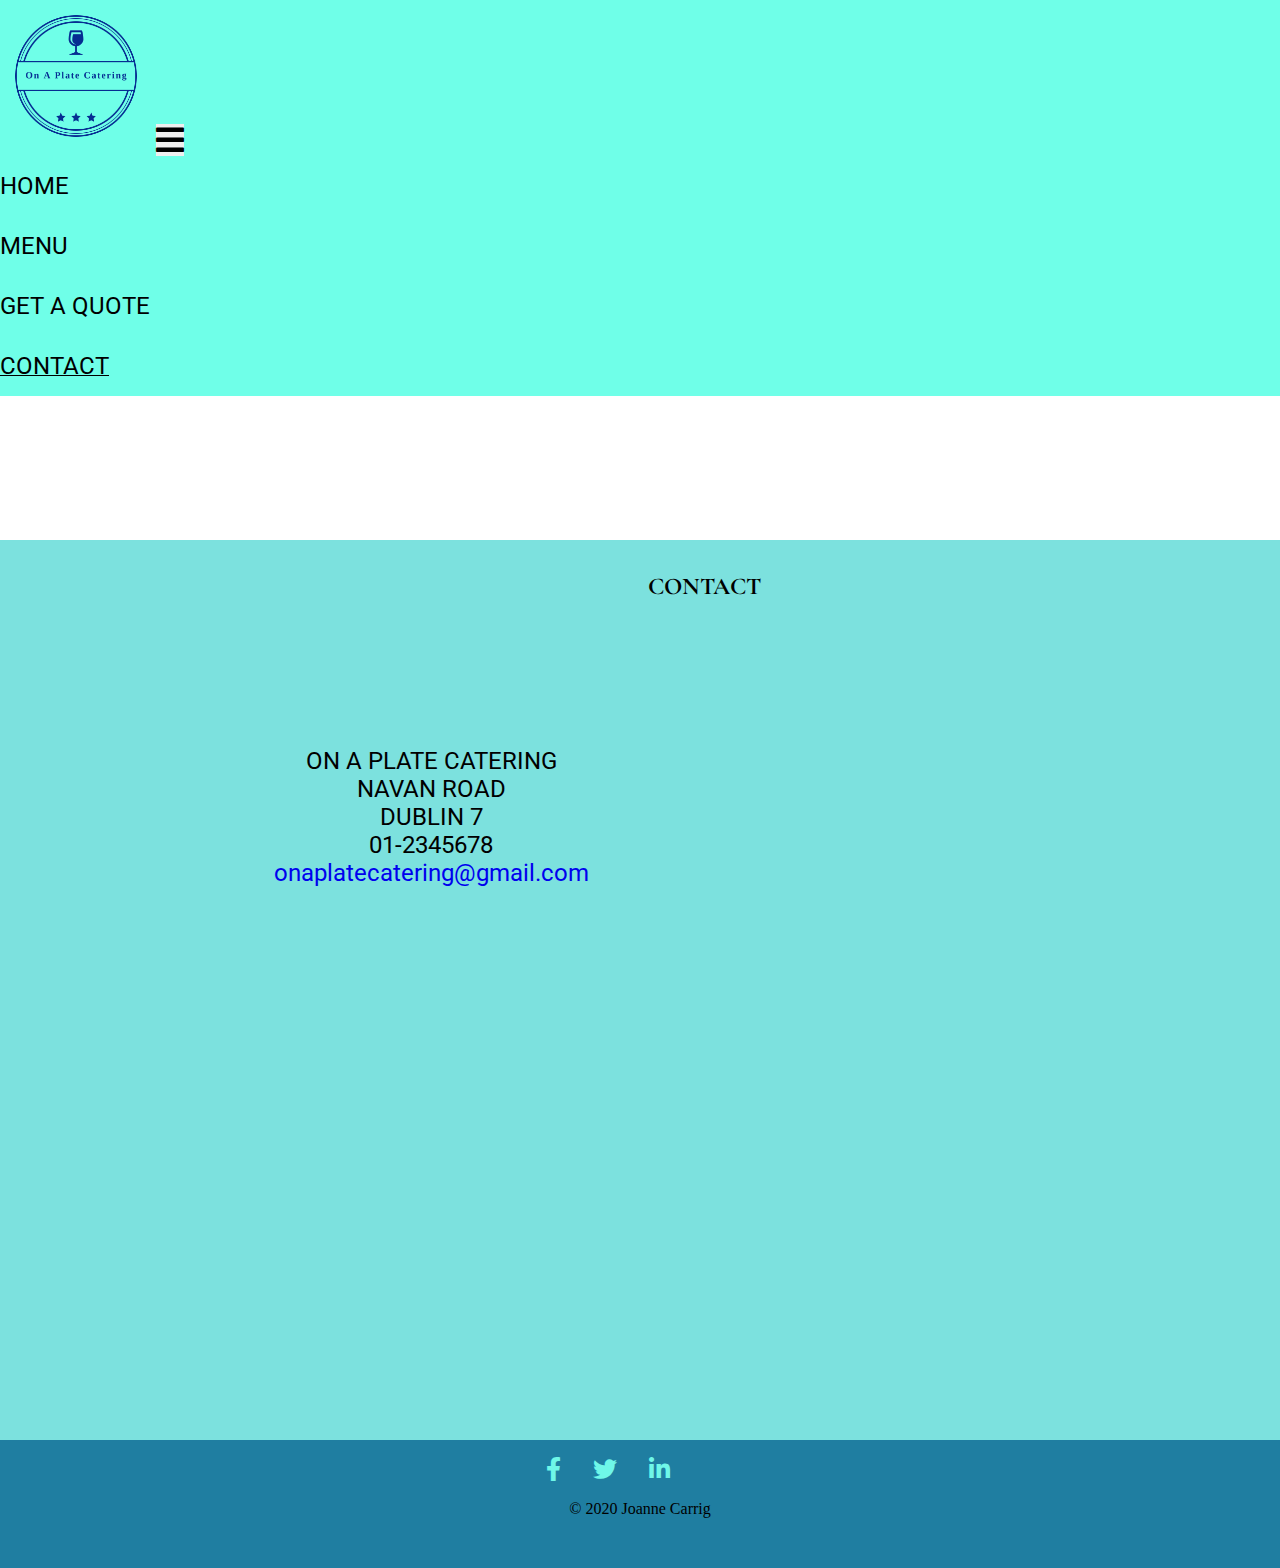
<file: contact.html>
<!DOCTYPE html>
<html lang="en">
  <head>
    <meta charset="UTF-8" />
    <meta name="viewport" content="width=device-width, initial-scale=1.0" />
    <title>On a Plate</title>
    <link rel="stylesheet" href="assets/style/style.css" />
    <!-- Bootstrap framework CDN-->
    <link
      href="https://cdn.jsdelivr.net/npm/bootstrap@5.0.0-beta1/dist/css/bootstrap.min.css"
      rel="stylesheet"
      integrity="sha384-giJF6kkoqNQ00vy+HMDP7azOuL0xtbfIcaT9wjKHr8RbDVddVHyTfAAsrekwKmP1"
      crossorigin="anonymous"
    />
    <!-- FontAwesome CDN-->
    <link
      rel="stylesheet"
      href="https://cdnjs.cloudflare.com/ajax/libs/font-awesome/5.10.2/css/all.min.css "
    />
  </head>
  <body>
    <header class="header">
      <!--- Credit to Bootstrap for Navbar - customisation has been made using bootstrap classes -->
      <nav class="navbar navbar-expand-lg fixed-top navbar-custom">
        <a class="navbar-brand" href="index.html"
          ><img
            class="header-image"
            src="assets/images/logo.png"
            alt="logo image"
        /></a>

        <button
          class="navbar-toggler"
          type="button"
          data-toggle="collapse"
          data-target="#navbarToggler"
          aria-controls="navbarToggler"
          aria-expanded="false"
          aria-label="Toggle navigation"
        >
          <span class="navbar-toggler-icon"><i class="fas fa-bars"></i></span>
        </button>

        <div class="collapse navbar-collapse" id="navbarToggler">
          <ul class="navbar-nav nav-fill w-100">
            <li class="nav-item uppercase">
              <a class="nav-link" href="index.html">Home </a>
            </li>

            <li class="nav-item uppercase">
              <a class="nav-link" href="menu.html">Menu</a>
            </li>
            <li class="nav-item uppercase">
              <a class="nav-link" href="quote.html">Get a Quote</a>
            </li>
            <li class="nav-item uppercase active">
              <a class="nav-link" href="contact.html"
                >Contact <span class="sr-only">(current)</span></a
              >
            </li>
          </ul>
        </div>
      </nav>
    </header>

    <section class="contact-details-section">
      <h2 class="uppercase fontCormorantGaramond bold contact-heading">Contact</h2>
      <div class="contact">
        <div class="address">
          <p class="uppercase fontRoboto">
            On A Plate Catering <br />
            Navan Road <br />Dublin 7
          </p>
          <p class="uppercase fontRoboto">01-2345678</p>
          <a href="mailto:onaplatecatering@gmail.com?subject=website contact" class="fontRoboto">onaplatecatering@gmail.com</a>
        </div>
        <div id="location-map">
          <div>
            <iframe
              src="https://maps.google.com/maps?q=Navan%20Road,%20Dublin%207&t=&z=13&ie=UTF8&iwloc=&output=embed"
            ></iframe
            ><a href="https://www.maps.ie/route-planner.htm"></a>
          </div>
        </div>
      </div>
    </section>

    <footer>
      <ul class="footer-list">
        <li class="footer-list-item">
          <a href="https://www.facebook.com/" target="_blank" rel="noopener"
            ><i class="fab fa-facebook-f"></i
          ></a>
        </li>
        <li class="footer-list-item">
          <a href="https://twitter.com/?lang=en" target="_blank" rel="noopener"
            ><i class="fab fa-twitter"></i
          ></a>
        </li>
        <li class="footer-list-item">
          <a href="https://ie.linkedin.com/" target="_blank" rel="noopener"
            ><i class="fab fa-linkedin-in"></i
          ></a>
        </li>
      </ul>
      <p class="copyright-text">© 2020 Joanne Carrig</p>
    </footer>

    <script
      src="https://code.jquery.com/jquery-3.3.1.slim.min.js"
      integrity="sha384-q8i/X+965DzO0rT7abK41JStQIAqVgRVzpbzo5smXKp4YfRvH+8abtTE1Pi6jizo"
      crossorigin="anonymous"
    ></script>
    <script
      src="https://cdnjs.cloudflare.com/ajax/libs/popper.js/1.14.3/umd/popper.min.js"
      integrity="sha384-ZMP7rVo3mIykV+2+9J3UJ46jBk0WLaUAdn689aCwoqbBJiSnjAK/l8WvCWPIPm49"
      crossorigin="anonymous"
    ></script>
    <script
      src="https://stackpath.bootstrapcdn.com/bootstrap/4.1.3/js/bootstrap.min.js"
      integrity="sha384-ChfqqxuZUCnJSK3+MXmPNIyE6ZbWh2IMqE241rYiqJxyMiZ6OW/JmZQ5stwEULTy"
      crossorigin="anonymous"
    ></script>
  </body>
</html>
</file>
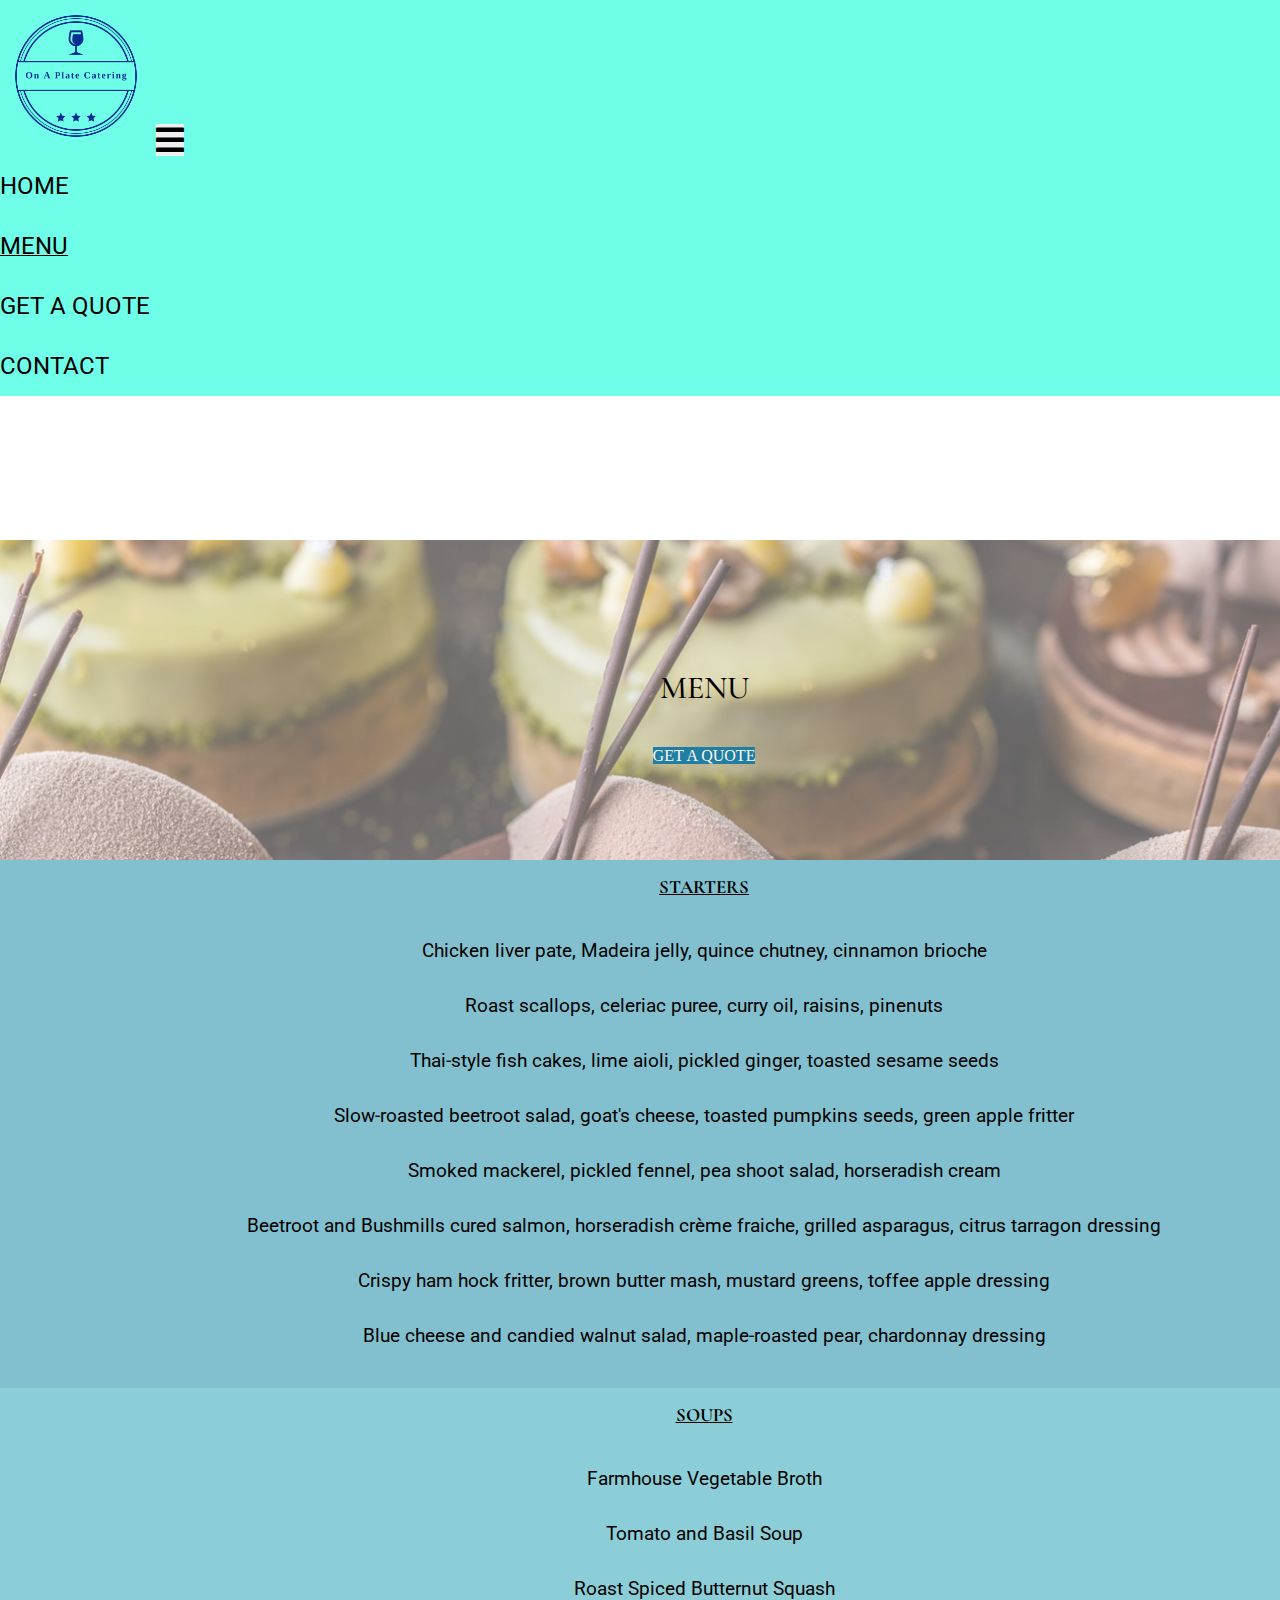
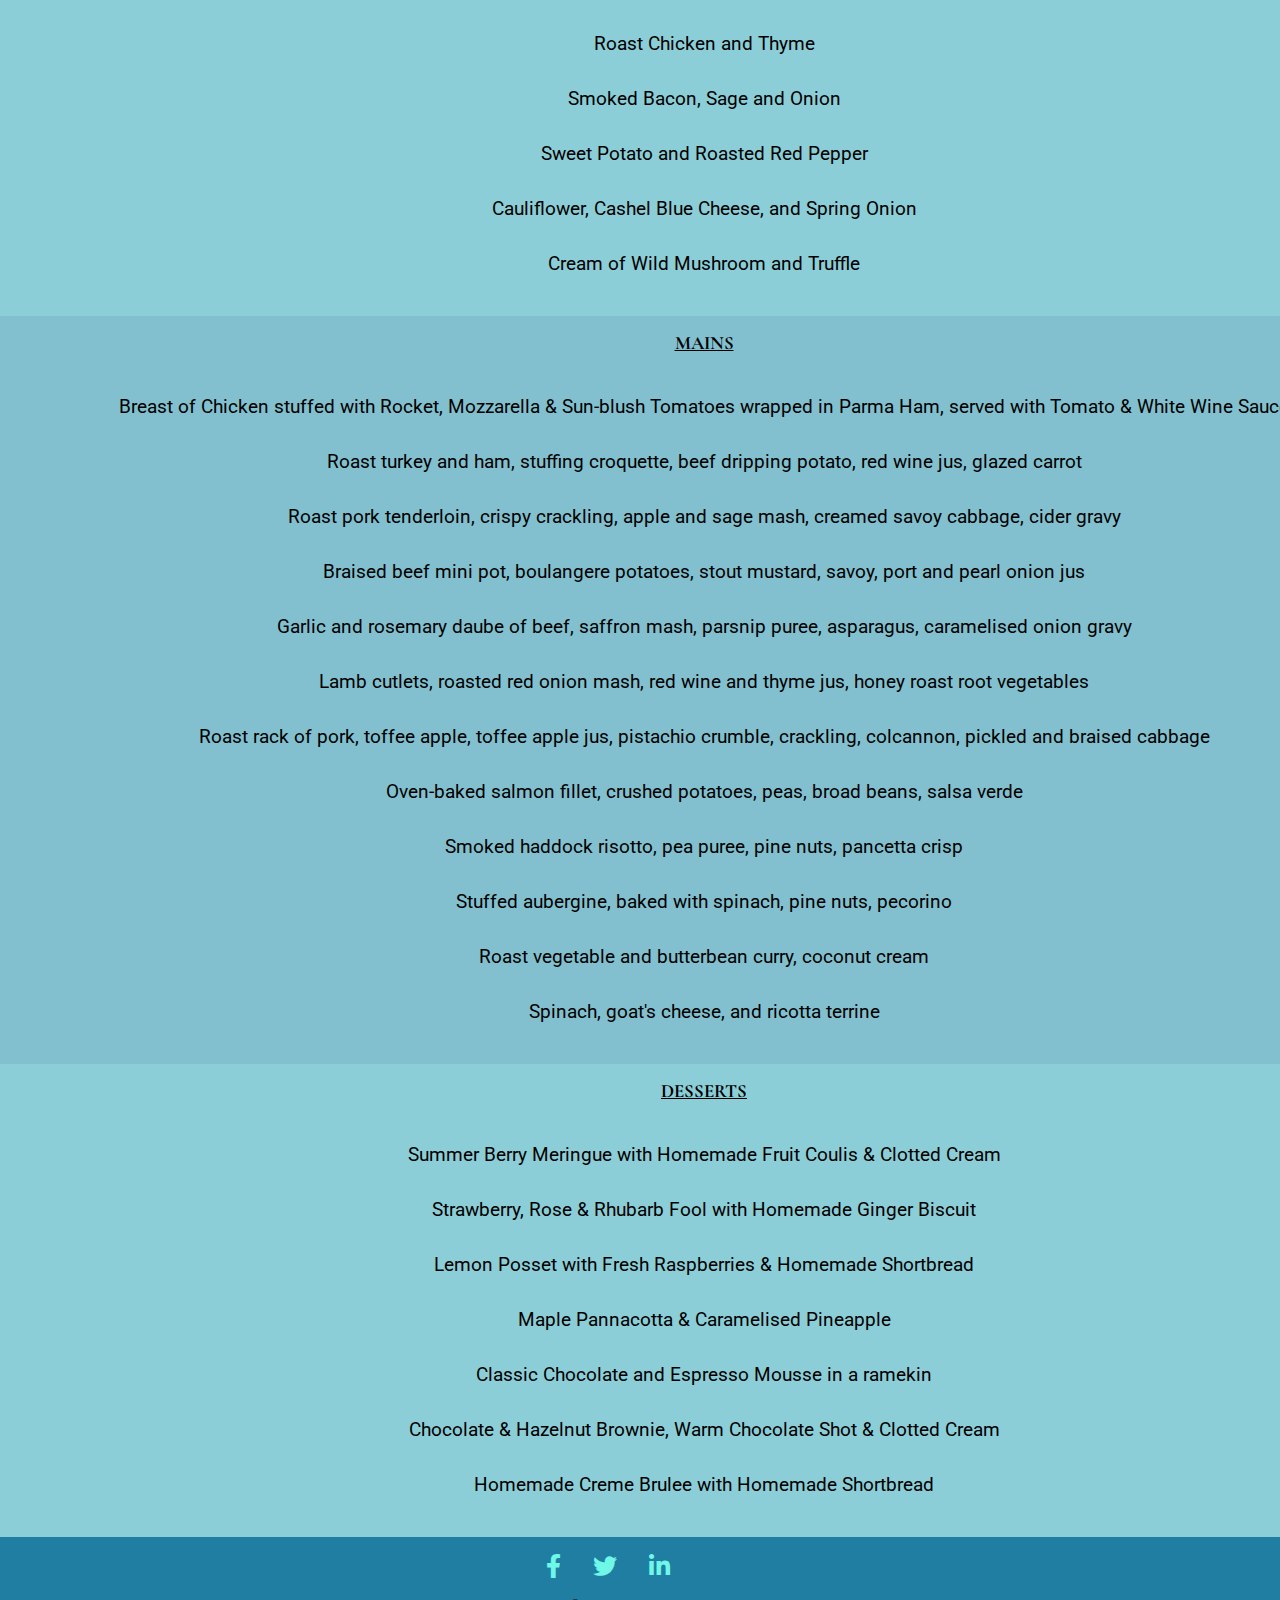
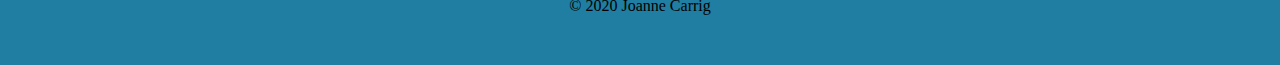
<file: menu.html>
<!DOCTYPE html>
<html lang="en">
  <head>
    <meta charset="UTF-8" />
    <meta name="viewport" content="width=device-width, initial-scale=1.0" />
    <title>On a Plate</title>
    <link rel="stylesheet" href="assets/style/style.css" />
    <!-- Bootstrap framework CDN-->
    <link
      href="https://cdn.jsdelivr.net/npm/bootstrap@5.0.0-beta1/dist/css/bootstrap.min.css"
      rel="stylesheet"
      integrity="sha384-giJF6kkoqNQ00vy+HMDP7azOuL0xtbfIcaT9wjKHr8RbDVddVHyTfAAsrekwKmP1"
      crossorigin="anonymous"
    />
    <!-- FontAwesome CDN-->
    <link
      rel="stylesheet"
      href="https://cdnjs.cloudflare.com/ajax/libs/font-awesome/5.10.2/css/all.min.css "
    />
  </head>
  <body>
    <header class="header">
      <!--- Credit to Bootstrap for Navbar - customisation has been made using bootstrap classes -->
      <nav class="navbar navbar-expand-lg fixed-top navbar-custom">
        <a class="navbar-brand" href="index.html"
          ><img
            class="header-image"
            src="assets/images/logo.png"
            alt="logo image"
        /></a>

        <button
          class="navbar-toggler"
          type="button"
          data-toggle="collapse"
          data-target="#navbarToggler"
          aria-controls="navbarToggler"
          aria-expanded="false"
          aria-label="Toggle navigation"
        >
          <span class="navbar-toggler-icon"><i class="fas fa-bars"></i></span>
        </button>

        <div class="collapse navbar-collapse" id="navbarToggler">
          <ul class="navbar-nav nav-fill w-100">
            <li class="nav-item uppercase">
              <a class="nav-link" href="index.html">Home </a>
            </li>

            <li class="nav-item active uppercase">
              <a class="nav-link" href="menu.html"
                >Menu <span class="sr-only">(current)</span></a
              >
            </li>
            <li class="nav-item uppercase">
              <a class="nav-link" href="quote.html">Get a Quote</a>
            </li>
            <li class="nav-item uppercase">
              <a class="nav-link" href="contact.html">Contact</a>
            </li>
          </ul>
        </div>
      </nav>
    </header>

    <section id="menu-section-hero-image">
      <h1 class="uppercase fontCormorantGaramond bold">Menu</h1>
      <div class="align-center">
        <a href="quote.html" class="btn btn-success uppercase" role="button"
          >Get a quote</a
        >
      </div>
    </section>

    <section class="the-menu starters-color">
      <h3
        class="uppercase section-heading fontCormorantGaramond align-center underline"
        id="starter"
      >
        Starters
      </h3>
      <ul class="menu-item fontRoboto align-center text-size">
        <li>
          Chicken liver pate, Madeira jelly, quince chutney, cinnamon brioche
        </li>
        <li>Roast scallops, celeriac puree, curry oil, raisins, pinenuts</li>
        <li>
          Thai-style fish cakes, lime aioli, pickled ginger, toasted sesame
          seeds
        </li>
        <li>
          Slow-roasted beetroot salad, goat's cheese, toasted pumpkins seeds,
          green apple fritter
        </li>
        <li>
          Smoked mackerel, pickled fennel, pea shoot salad, horseradish cream
        </li>
        <li>
          Beetroot and Bushmills cured salmon, horseradish crème fraiche,
          grilled asparagus, citrus tarragon dressing
        </li>
        <li>
          Crispy ham hock fritter, brown butter mash, mustard greens, toffee
          apple dressing
        </li>
        <li>
          Blue cheese and candied walnut salad, maple-roasted pear, chardonnay
          dressing
        </li>
      </ul>
    </section>

    <section class="the-menu soups-color">
      <h3 class="uppercase section-heading fontCormorantGaramond underline" id="soup">Soups</h3>
      <ul class="menu-item fontRoboto align-center text-size">
        <li>Farmhouse Vegetable Broth</li>
        <li>Tomato and Basil Soup</li>
        <li>Roast Spiced Butternut Squash</li>
        <li>Roast Chicken and Thyme</li>
        <li>Smoked Bacon, Sage and Onion</li>
        <li>Sweet Potato and Roasted Red Pepper</li>
        <li>Cauliflower, Cashel Blue Cheese, and Spring Onion</li>
        <li>Cream of Wild Mushroom and Truffle</li>
      </ul>
    </section>

    <section class="the-menu mains-color">
      <h3
        class="uppercase section-heading fontCormorantGaramond align-center underline"
        id="main"
      >
        Mains
      </h3>
      <ul class="menu-item fontRoboto align-center text-size">
        <li>
          Breast of Chicken stuffed with Rocket, Mozzarella & Sun-blush Tomatoes
          wrapped in Parma Ham, served with Tomato & White Wine Sauce
        </li>
        <li>
          Roast turkey and ham, stuffing croquette, beef dripping potato, red
          wine jus, glazed carrot
        </li>
        <li>
          Roast pork tenderloin, crispy crackling, apple and sage mash, creamed
          savoy cabbage, cider gravy
        </li>
        <li>
          Braised beef mini pot, boulangere potatoes, stout mustard, savoy, port
          and pearl onion jus
        </li>
        <li>
          Garlic and rosemary daube of beef, saffron mash, parsnip puree,
          asparagus, caramelised onion gravy
        </li>
        <li>
          Lamb cutlets, roasted red onion mash, red wine and thyme jus, honey
          roast root vegetables
        </li>
        <li>
          Roast rack of pork, toffee apple, toffee apple jus, pistachio crumble,
          crackling, colcannon, pickled and braised cabbage
        </li>
        <li>
          Oven-baked salmon fillet, crushed potatoes, peas, broad beans, salsa
          verde
        </li>
        <li>Smoked haddock risotto, pea puree, pine nuts, pancetta crisp</li>
        <li>Stuffed aubergine, baked with spinach, pine nuts, pecorino</li>
        <li>Roast vegetable and butterbean curry, coconut cream</li>
        <li>Spinach, goat's cheese, and ricotta terrine</li>
      </ul>
    </section>

    <section class="the-menu dessert-color">
      <h3
        class="uppercase section-heading fontCormorantGaramond align-center underline"
        id="dessert"
      >
        Desserts
      </h3>
      <ul class="menu-item fontRoboto align-center text-size">
        <li>
          Summer Berry Meringue with Homemade Fruit Coulis & Clotted Cream
        </li>
        <li>Strawberry, Rose & Rhubarb Fool with Homemade Ginger Biscuit</li>
        <li>Lemon Posset with Fresh Raspberries & Homemade Shortbread</li>
        <li>Maple Pannacotta & Caramelised Pineapple</li>
        <li>Classic Chocolate and Espresso Mousse in a ramekin</li>
        <li>
          Chocolate & Hazelnut Brownie, Warm Chocolate Shot & Clotted Cream
        </li>
        <li>Homemade Creme Brulee with Homemade Shortbread</li>
      </ul>
    </section>

    <footer>
      <ul class="footer-list">
        <li class="footer-list-item">
          <a href="https://www.facebook.com/" target="_blank" rel="noopener"
            ><i class="fab fa-facebook-f"></i
          ></a>
        </li>
        <li class="footer-list-item">
          <a href="https://twitter.com/?lang=en" target="_blank" rel="noopener"
            ><i class="fab fa-twitter"></i
          ></a>
        </li>
        <li class="footer-list-item">
          <a href="https://ie.linkedin.com/" target="_blank" rel="noopener"
            ><i class="fab fa-linkedin-in"></i
          ></a>
        </li>
      </ul>
      <p class="copyright-text">© 2020 Joanne Carrig</p>
    </footer>

    <script
      src="https://code.jquery.com/jquery-3.3.1.slim.min.js"
      integrity="sha384-q8i/X+965DzO0rT7abK41JStQIAqVgRVzpbzo5smXKp4YfRvH+8abtTE1Pi6jizo"
      crossorigin="anonymous"
    ></script>
    <script
      src="https://cdnjs.cloudflare.com/ajax/libs/popper.js/1.14.3/umd/popper.min.js"
      integrity="sha384-ZMP7rVo3mIykV+2+9J3UJ46jBk0WLaUAdn689aCwoqbBJiSnjAK/l8WvCWPIPm49"
      crossorigin="anonymous"
    ></script>
    <script
      src="https://stackpath.bootstrapcdn.com/bootstrap/4.1.3/js/bootstrap.min.js"
      integrity="sha384-ChfqqxuZUCnJSK3+MXmPNIyE6ZbWh2IMqE241rYiqJxyMiZ6OW/JmZQ5stwEULTy"
      crossorigin="anonymous"
    ></script>
  </body>
</html>
</file>
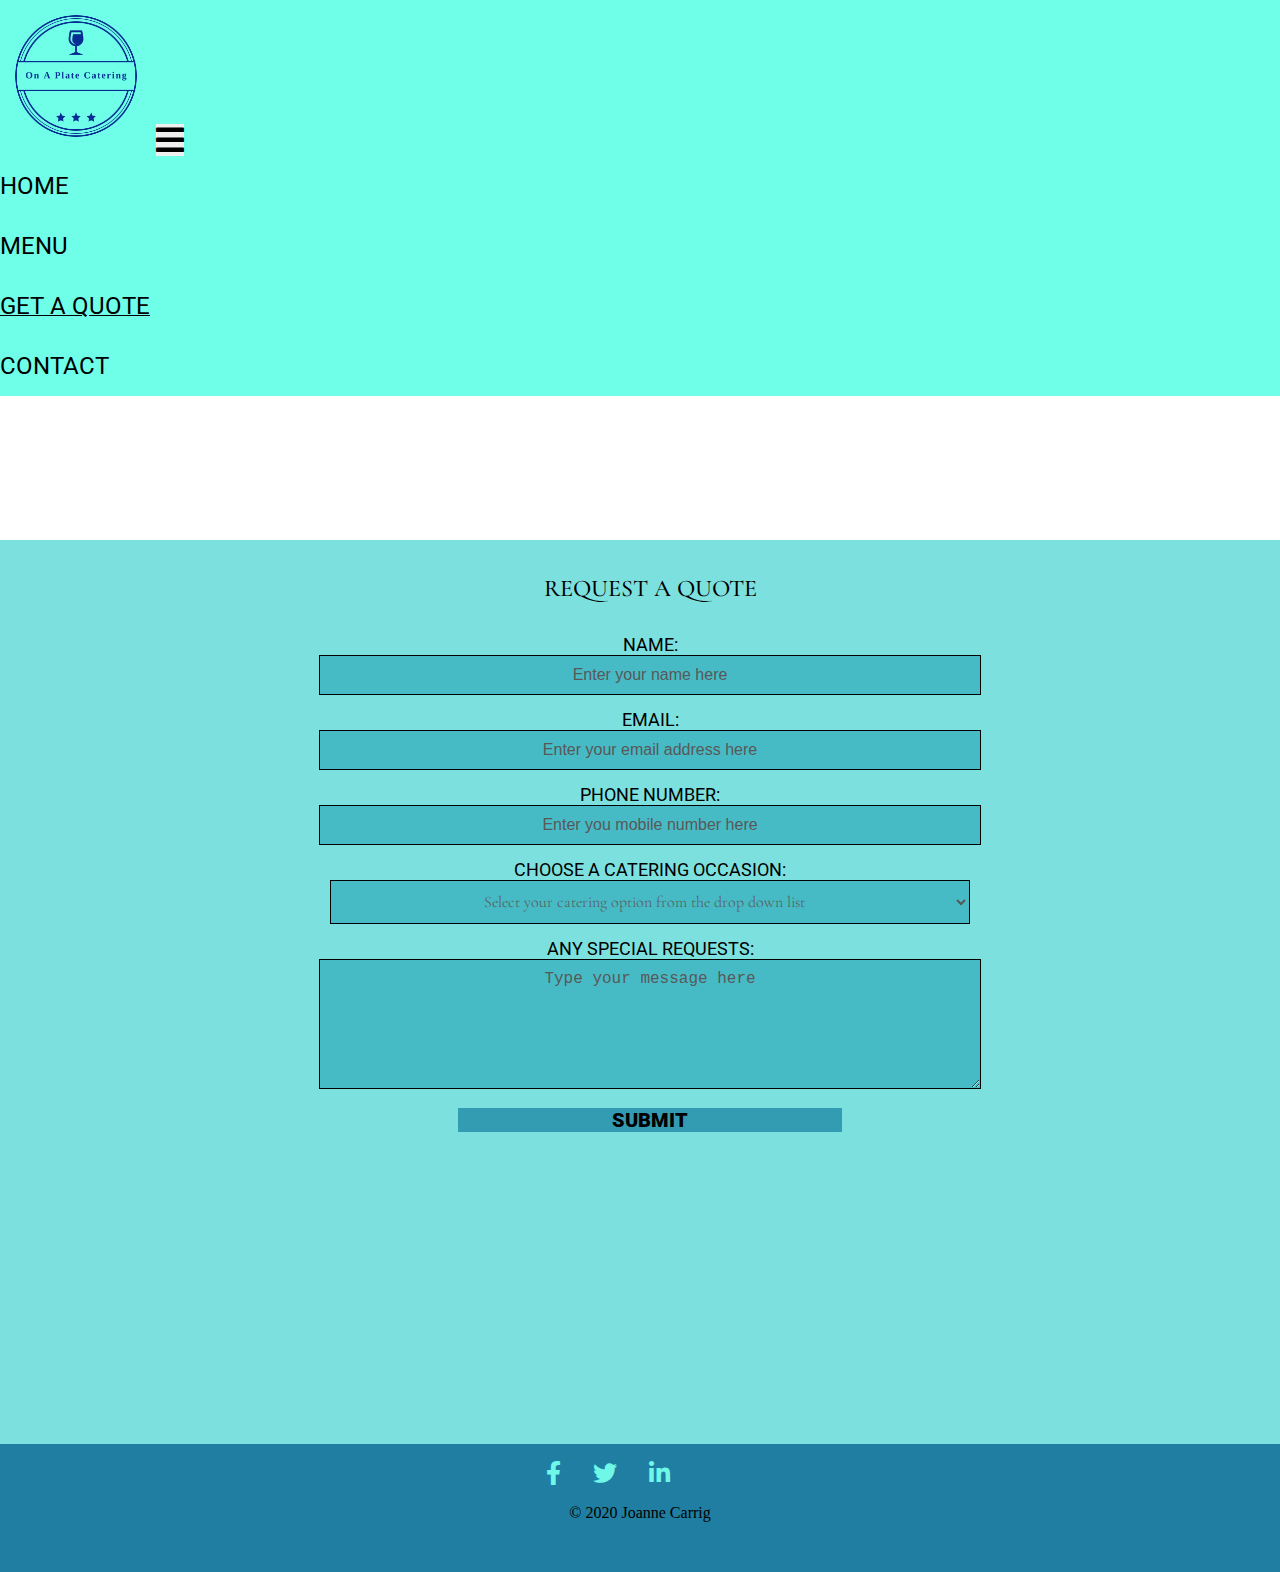
<file: quote.html>
<!DOCTYPE html>
<html lang="en">
  <head>
    <meta charset="UTF-8" />
    <meta name="viewport" content="width=device-width, initial-scale=1.0" />
    <title>On a Plate</title>
    <link rel="stylesheet" href="assets/style/style.css" />
    <!-- Bootstrap framework CDN-->
    <link
      href="https://cdn.jsdelivr.net/npm/bootstrap@5.0.0-beta1/dist/css/bootstrap.min.css"
      rel="stylesheet"
      integrity="sha384-giJF6kkoqNQ00vy+HMDP7azOuL0xtbfIcaT9wjKHr8RbDVddVHyTfAAsrekwKmP1"
      crossorigin="anonymous"
    />
    <!-- FontAwesome CDN-->
    <link
      rel="stylesheet"
      href="https://cdnjs.cloudflare.com/ajax/libs/font-awesome/5.10.2/css/all.min.css "
    />
  </head>
  <body>
    <header class="header">
      <!--- Credit to Bootstrap for Navbar - customisation has been made using bootstrap classes -->
      <nav class="navbar navbar-expand-lg fixed-top navbar-custom">
        <a class="navbar-brand" href="index.html"
          ><img
            class="header-image"
            src="assets/images/logo.png"
            alt="logo image"
        /></a>

        <button
          class="navbar-toggler"
          type="button"
          data-toggle="collapse"
          data-target="#navbarToggler"
          aria-controls="navbarToggler"
          aria-expanded="false"
          aria-label="Toggle navigation"
        >
          <span class="navbar-toggler-icon"><i class="fas fa-bars"></i></span>
        </button>

        <div class="collapse navbar-collapse" id="navbarToggler">
          <ul class="navbar-nav nav-fill w-100">
            <li class="nav-item uppercase">
              <a class="nav-link" href="index.html">Home</a>
            </li>

            <li class="nav-item uppercase">
              <a class="nav-link" href="menu.html">Menu</a>
            </li>
            <li class="nav-item active uppercase">
              <a class="nav-link" href="quote.html"
                >Get a Quote<span class="sr-only">(current)</span></a
              >
            </li>
            <li class="nav-item uppercase">
              <a class="nav-link" href="contact.html">Contact</a>
            </li>
          </ul>
        </div>
      </nav>
    </header>

    <section class="quote">
      <h2 class="uppercase fontCormorantGaramond bold">Request a Quote</h2>
      <form class="form">
        <label class="uppercase fontRoboto text-size-quote" for="name">Name:</label>
        <br />
        <input
          placeholder="Enter your name here"
          class="form-element"
          type="text"
          id="name"
          name="name"
          required
        />
        <br />

        <label class="uppercase fontRoboto text-size-quote" for="email"
          >Email:</label
        >
        <br />
        <input
          placeholder="Enter your email address here"
          class="form-element"
          type="email"
          id="email"
          name="email"
          required
        />
        <br />

        <label class="uppercase fontRoboto text-size-quote" for="phone"
          >Phone Number:</label
        >
        <br />
        <input
          placeholder="Enter you mobile number here"
          class="form-element"
          type="tel"
          id="phone"
          name="phone"
          required
        />
        <br />

        <label class="uppercase fontRoboto text-size-quote" for="catering"
          >Choose a catering occasion:</label
        >
        <br />
        <select class="form-element" id="catering" name="catering" required>
          <option value="" disabled selected>
            Select your catering option from the drop down list
          </option>
          <option class="fontCormorantGaramond" value="wedding">Wedding</option>
          <option class="fontCormorantGaramond" value="corporate">Corporate</option>
          <option class="fontCormorantGaramond" value="home">Home</option>
        </select>
        <br />

        <label class="uppercase fontRoboto text-size-quote" for="special-requests"
          >Any Special Requests:</label
        >
        <br />
        <textarea
          placeholder="Type your message here"
          id="special-requests"
          class="form-element"
          name="special-requests"
          rows="6"
        ></textarea>
        <br />

        <input
          class="fontRoboto quote-button text-size"
          type="submit"
          value="SUBMIT"
        />
      </form>
    </section>

    <footer>
      <ul class="footer-list">
        <li class="footer-list-item">
          <a href="https://www.facebook.com/" target="_blank" rel="noopener"
            ><i class="fab fa-facebook-f"></i
          ></a>
        </li>
        <li class="footer-list-item">
          <a href="https://twitter.com/?lang=en" target="_blank" rel="noopener"
            ><i class="fab fa-twitter"></i
          ></a>
        </li>
        <li class="footer-list-item">
          <a href="https://ie.linkedin.com/" target="_blank" rel="noopener"
            ><i class="fab fa-linkedin-in"></i
          ></a>
        </li>
      </ul>
      <p class="copyright-text">© 2020 Joanne Carrig</p>
    </footer>
    <script
      src="https://code.jquery.com/jquery-3.3.1.slim.min.js"
      integrity="sha384-q8i/X+965DzO0rT7abK41JStQIAqVgRVzpbzo5smXKp4YfRvH+8abtTE1Pi6jizo"
      crossorigin="anonymous"
    ></script>
    <script
      src="https://cdnjs.cloudflare.com/ajax/libs/popper.js/1.14.3/umd/popper.min.js"
      integrity="sha384-ZMP7rVo3mIykV+2+9J3UJ46jBk0WLaUAdn689aCwoqbBJiSnjAK/l8WvCWPIPm49"
      crossorigin="anonymous"
    ></script>
    <script
      src="https://stackpath.bootstrapcdn.com/bootstrap/4.1.3/js/bootstrap.min.js"
      integrity="sha384-ChfqqxuZUCnJSK3+MXmPNIyE6ZbWh2IMqE241rYiqJxyMiZ6OW/JmZQ5stwEULTy"
      crossorigin="anonymous"
    ></script>
  </body>
</html>
</file>
<file: assets/style/style.css>
@import url('https://fonts.googleapis.com/css2?family=Roboto&display=swap');
@import url("https://fonts.googleapis.com/css2?family=Cormorant+Garamond&display=swap");

/**-------------------------------------General styles-------------------------------------------------------------------**/

* {
  border: 0;
  margin: 0;
  padding: 0;
}

body {
  overscroll-behavior: none;
  
}

a {
  text-decoration: none;
}

.uppercase {
  text-transform: uppercase;
}

.fontCormorantGaramond {
  font-family: "Cormorant Garamond", sans-serif;
}

.fontRoboto{
    font-family: "Roboto", sans-serif;
}

.bold {
  font-weight: 500;
}

.italic {
  font-style: italic;
}

.align-center {
  text-align: center;
}

.text-size {
  font-size: 1.25rem;
}

.underline {
  text-decoration: underline;
}

li {
  font-size: 1.2rem;
  font-family: "Roboto", sans-serif;
  color: #000000;
  padding-top: 1rem;
  padding-bottom: 1rem;
  list-style: none;
}

.active {
  text-decoration: underline;
}

.fa-bars {
  font-size: 2rem;
}

/** ------------------------------------------Colors --------------------------------------------------------------- **/
.navbar-custom {
  background-color: rgba(111, 274, 232,1); 
}
.header-image {
  background-color:rgba(111,274,232,1); 
}
.header-nav-list {
  background-color:rgba(111,274,232,1); 
}
.quote,
.contact-details-section {
  background-color: rgba(91,217,214, 0.8);
}
.what-we-offer-section,
.the-menu {
  background-color: rgba(71,187,197,0.6);
}
.testimonial-section
{
  background-color: rgba(51,156,179,0.6);
}

footer {
  background-color: rgba(31, 126, 161, 1);
}

.starters-color {
  background-color: rgba(47,150,175,0.6);
}

.soups-color {
  background-color: rgba(63,174,189,0.6);
}

.mains-color {
  background-color: rgba(47,150,175,0.6);
}

.dessert-color {
  background-color: rgba(63,174,189,0.6);
}

/**------------------Navigation bar - shared across all pages ------------------------------------------ **/

.navbar.navbar-expand-lg.fixed-top.navbar-custom {
  padding: 0;
}
.navbar-brand {
  display: contents;
  border: 0;
  margin: 0;
  padding: 0;
}
a.nav-link {
  color: #000;
  font-size: 1.5rem;
}

button.navbar-toggler {
  border: none;
  margin-right: 10px;
}

span.navbar-toggler-icon {
  color: #000;
}

.header-nav-list {
  list-style: none;
  display: flex;
  flex-direction: column;
  flex-wrap: wrap;
  align-items: center;
  justify-content: space-between;
  padding-right: 2rem;
  margin: 0;
}

.header-nav-list-item a {
  text-decoration: none;
}

/**--------------------- Footer - shared across all pages ----------------------------------------------------------------**/

footer {
  width: 100%;
  height: 8rem;
}

.footer-list {
  list-style: none;
  display: flex;
  align-items: center;
  justify-content: space-between;
  padding-right: 2rem;
}

.footer-list-item a {
  text-decoration: none;
  font-size: 1.5rem;
  color: #6ff7e8;
  border: 0;
}

.footer-list-item {
  padding-top: 1rem;
}

.copyright-text {
  text-align: center;
  font-size: 1rem;
  padding-bottom: 1rem;
}

/** -------------------------------------- Home Page  --------------------------------------------------------------- **/

.header {
  border: 0;
  margin: 0;
  padding: 0;
  height: auto;
}

.header-image {
  max-height: 9.5rem;
  width: auto;
  object-fit: cover;
}

.home-hero-image-section {
  position: relative;
  overflow: hidden;
  width: 100%;
  margin-top: 9rem;
  min-height: 20rem;
}

.home-hero-image-section h1,
.home-hero-image-section h2 {
  position: relative;
  top: 2rem;
  z-index: 2;
  text-align: center;
  color: #000000;
}

.home-hero-image-section a {
  position: relative;
  top: 7.5rem;
  z-index: 2;
}

a.btn-success {
  color: #fffaf0;
  background-color: #1f7ea1;
  border: none;
}

.home-hero-image-section:before {
  content: " ";
  display: block;
  position: absolute;
  left: 0;
  top: 0;
  width: 100%;
  height: 100%;
  z-index: 1;
  opacity: 0.4;
  background-image: url("../images/table.jpg");
  background-repeat: no-repeat;
  background-position: 50% 0;
  background-size: cover;
}

.section-heading {
  text-align: center;
  color: #000000;
}
#what-we-offer-heading {
  padding-top: 1rem;
}

.what-we-offer-section {
  width: 100%;
  min-height: min-content;
  padding-left: 1rem;
  padding-right: 1rem;
}

.what-we-offer-subsection {
  width: 100%;
  display: block;
  text-align: center;
  padding-bottom: 2rem;
}

.menu-button {
  text-align: center;
  padding: 1rem;
}

.offer-image {
  width: 160px;
  height: 160px;
  object-fit: cover;
  border-radius: 50%;
  border: 1px solid #aaa9ad;
  opacity: 0.8;
}

.offer-text {
  padding-top: 1rem;
  padding-bottom: 0.5rem;
}

.layout-flex {
  margin-top: 2rem;
}

.quote {
  padding: 2px 10px;
}

.testimonial-section {
  min-height: min-content;
  padding-bottom: 10px;
  padding-left: 1rem;
  padding-right: 1rem;
}

.testimonials {
  display: flex;
  flex-direction: column;
}


.testimonial {
  width: 100%;
  display: block;
  text-align: center;
  padding-bottom: 1rem;
  padding-top: 1rem;
}



.testimonial-image {
  width: 160px;
  height: 160px;
  object-fit: contain;
  border-radius: 50%;
  border: 1px solid #aaa9ad;
}

#wedding-image {
  background-color: #b5b1b0;
}

#woman-image {
  background-color: #282828;
}

#testimonial-heading {
  padding-top: 1rem;
  padding-bottom: 2rem;
}

/**--------------------------------------------Get a quote Page --------------------------------------------------------**/

.quote {
  margin-top: 9rem;
  min-height: 100vh;
  width: 100%;
}

.quote h2 {
  text-align: center;
  padding-top: 2rem;
}

.form-element {
  width: 85%;
  padding: 10px 10px;
  margin-bottom: 15px;
  border: 1px solid #000000;
  text-align-last: center;
  background-color: #47bbc5;
  color: #585858;
  font-size: 1rem;
}

::placeholder {
  color: #585858;
}
form {
  text-align: center;
  padding-top: 2rem;
  padding-bottom: 2rem;
}

select {
  text-align-last: center;
  font-family: "Cormorant Garamond", sans-serif;
  font-weight: 300;
}

.quote-button {
  background-color: #339cb3;
  color: #000;
  font-weight: 900;
  width: 30%;
  text-align: center;
}

.text-size-quote {
  font-size: 1.1rem;
}

/**----------------------------------------------------- Contact Page --------------------------------------------------**/

.contact-details-section {
  width: 100%;
  margin-top: 9rem;
  min-height: 100vh;
}

.contact {
  display: block;
  text-align: center;
  width: 100%;
  flex-direction: column;
}
.contact-heading {
  display: block;
  text-align: center;
  padding-top: 2rem;
  margin-bottom: 2rem;
  width: 100%;
  font-weight: bolder;
}
.address {
  padding-top: 2rem;
  font-size: 1.5rem;
}

#location-map {
  padding-top: 2rem;
  display: inline-block;
  object-fit: scale-down;
  padding-left: 1rem;
}

iframe {
  width: 100%;
  height: 300px;
  padding-right: 20px;
}
/**---------------------------------------------------Menu Page-------------------------------------------------------- **/

#menu-section-hero-image {
  position: relative;
  overflow: hidden;
  width: 100%;
  margin-top: 9rem;
  min-height: 20rem;
}

#menu-section-hero-image h1 {
  position: relative;
  top: 8rem;
  z-index: 2;
  text-align: center;
  color: #000000;
}

#menu-section-hero-image:before {
  content: " ";
  display: block;
  position: absolute;
  left: 0;
  top: 0;
  width: 100%;
  height: 100%;
  z-index: 1;
  opacity: 0.6;
  background-image: url("../images/cake.jpg");
  background-repeat: no-repeat;
  background-position: 50% 0;
  background-size: cover;
}

.menu-item {
  max-width: 100%;
  flex-wrap: wrap;
  padding: 25px 10px;
  margin-bottom: 0rem;
}

#starter,
#main,
#soup,
#dessert {
  padding-top: 1rem;
}

#menu-section-hero-image a {
  position: relative;
  top: 10.5rem;
  z-index: 2;
}

.the-menu {
  min-height: min-content;
  width: 100%;
}

/**-------------------------------------------Media Queries -------------------------------------------------------------**/

@media (min-width: 770px) {
  .header-nav-list {
    flex-direction: row;
  }
  .layout-flex {
    display: flex;
  }
  .form-element {
    width: 50%;
  }

  .testimonials {
    display: flex;
    flex-direction: row;
  }
  .contact {
    display: flex;
    display: -webkit-flex;
    display: -ms-flexbox;
    flex-direction: row;
    justify-content: space-evenly;
    align-items: center;
    -webkit-align-items: center;
    -ms-flex-align: center;
    margin: 0;
  }

  .footer-list{
      justify-content: center;
  }

  .footer-list-item {
      padding-right: 2rem;
  }

  section{
    padding-left: 4rem;
    padding-right:4rem;
}

}

@media all and (-ms-high-contrast: none), (-ms-high-contrast: active) {
  /* IE10+ CSS styles go here */
  .contact {
    display: flex;
  }
  .address {
    flex: 1;
  }
  #location-map {
    flex: 1;
  }
}
</file>
